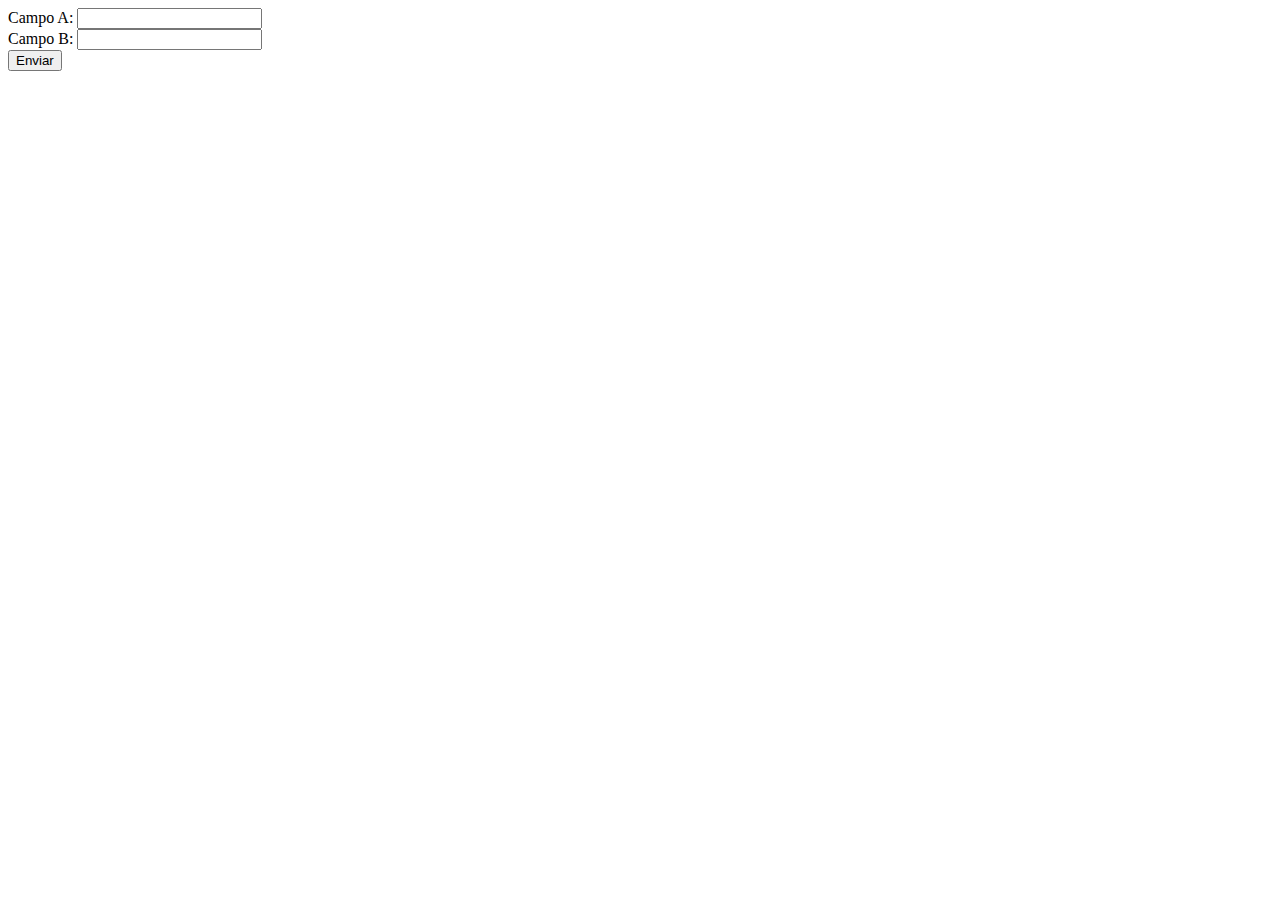
<file: index.html>
<!DOCTYPE html>
<html lang="pt-br">
<head>
  <meta charset="UTF-8">
  <meta name="viewport" content="width=device-width, initial-scale=1.0">
  <title>Validação de Formulário</title>
</head>

<body>

  <form id="meuFormulario">
    <label for="campoA">Campo A:</label>
    <input type="number" id="campoA" name="campoA" required>
    <br>
    <label for="campoB">Campo B:</label>
    <input type="number" id="campoB" name="campoB" required>
    <br>
    <button type="submit">Enviar</button>
</form>

<div id="mensagem"></div>

<script src="index.js"></script>

</body>
</html>
</file>
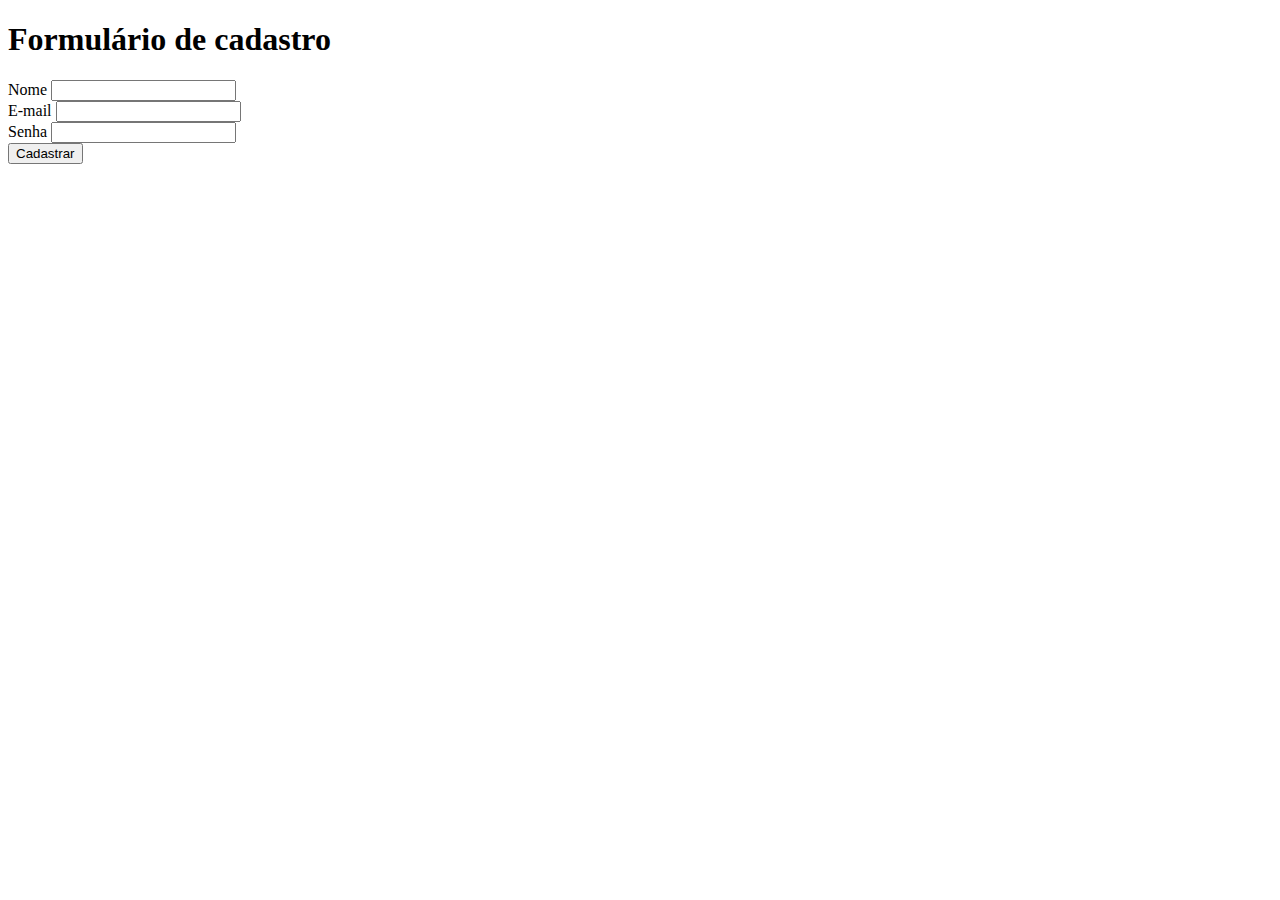
<file: exercicio_html.html>
<!DOCTYPE html>
<html lang="pt-br">
<head>
  <meta charset="UTF-8">
  <meta name="viewport" content="width=device-width, initial-scale=1.0">
  <title>Formulário de cadastro</title>
</head>
<body>
  <h1>Formulário de cadastro</h1>
  <form>
    <label for="name">Nome</label>
    <input id="name" type="text"> <br>
    <label for="email">E-mail</label>
    <input id="email" type="email"> <br>
    <label for="senha">Senha</label>
    <input id="senha" type="password"> <br>
  <button type="submit">Cadastrar</button>
  </form>
</body>
</html>
</file>
